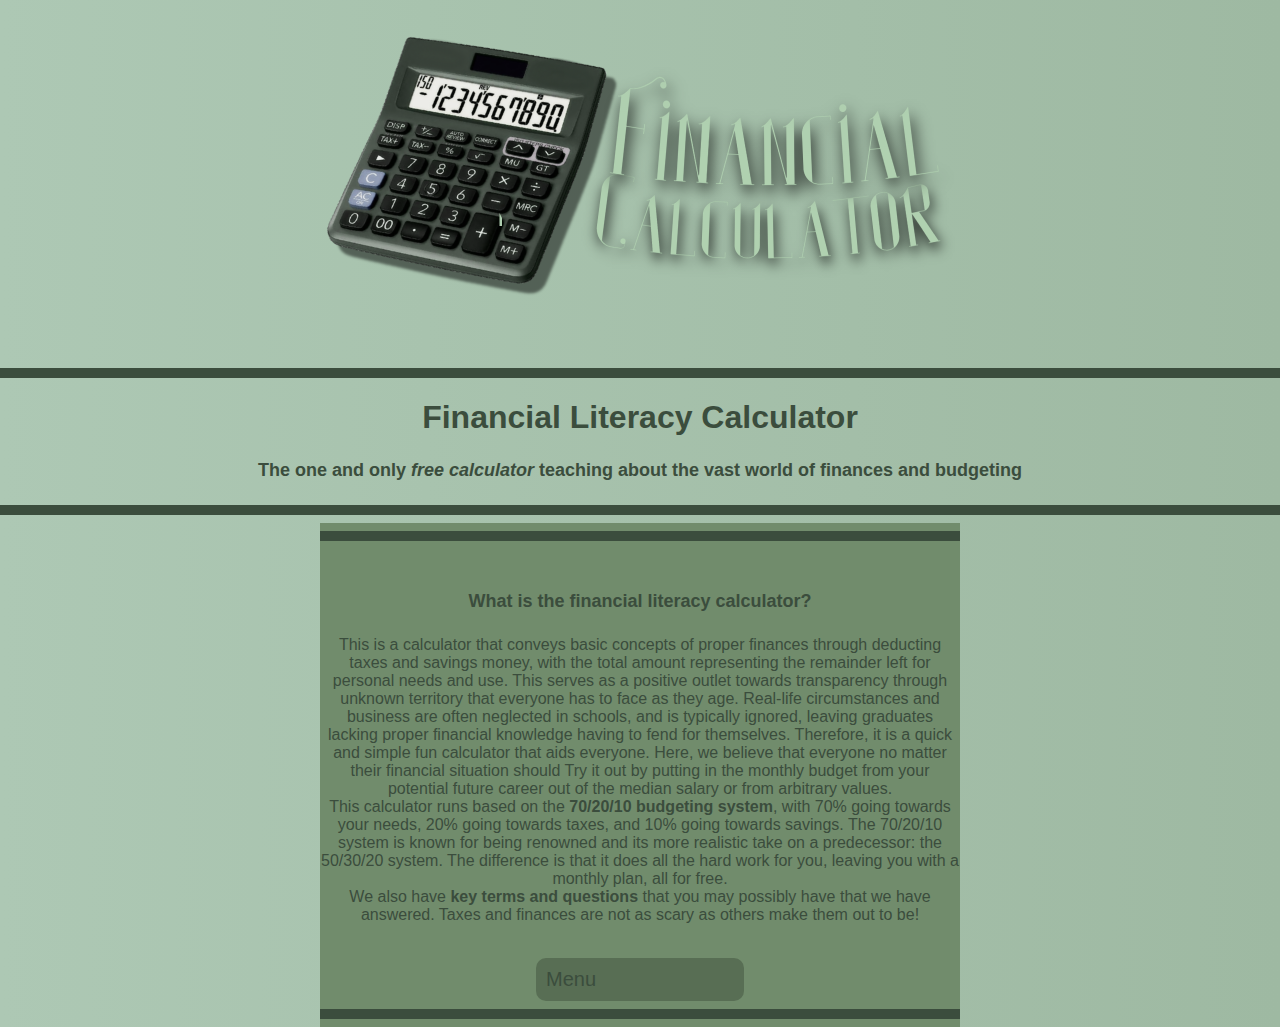
<file: about.html>
<!DOCTYPE html>
<html lang="en">
<head>
<title>Financial Literacy Calculator</title>
<link rel="stylesheet" href="css/styles.css">
<meta charset="utf-8">
<meta name="viewport" content="width=device-width, initial-scale=1">
</head>
<body>

<div class="fade-in-text">

<img src="images/banner.png" width="720" height="auto"></img>
<hr></hr>

<header>
<h1 style="text-align: center;">Financial Literacy Calculator</h1>
<h4 style="text-align: center;">The one and only <em>free calculator</em> teaching about the vast world of finances and budgeting</h4>
<hr></hr>
</header>

<main> 
<hr></hr>
<br />
<h4 style="text-align: center;, font-weight: bolder;">What is the financial literacy calculator?</h4>
<p>This is a calculator that conveys basic concepts of proper finances through deducting taxes and savings money, with the total amount representing the remainder left for personal needs and use. This serves as a positive outlet towards transparency through unknown territory that everyone has to face as they age. Real-life circumstances and business are often neglected in schools, and is typically ignored, leaving graduates lacking proper financial knowledge having to fend for themselves. Therefore, it is a quick and simple fun calculator that aids everyone. Here, we believe that everyone no matter their financial situation should  Try it out by putting in the monthly budget from your potential future career out of the median salary or from arbitrary values. 
<br />
This calculator runs based on the <strong>70/20/10 budgeting system</strong>, with 70% going towards your needs, 20% going towards taxes, and 10% going towards savings. The 70/20/10 system is known for being renowned and its more realistic take on a predecessor: the 50/30/20 system. The difference is that it does all the hard work for you, leaving you with a monthly plan, all for free.
 <br />   
We also have <strong>key terms and questions</strong> that you may possibly have that we have answered. Taxes and finances are not as scary as others make them out to be!</p>
<br />
<section style="text-align: center;">
    <div class="dropdown">
    <button class="dropdown-btn">
    <span>Menu</span>
    <span class="arrow"></span>
    </button>
    <ul class="dropdown-content">
    <li><a href="calc.html">Calculator</a></li>
    <li><a href="about.html">About</a></li>
    <li><a href="faq.html">FAQs</a></li>
    </ul>
    </div>
    </section>
<hr></hr>
</main>
</body>
</html>
</file>
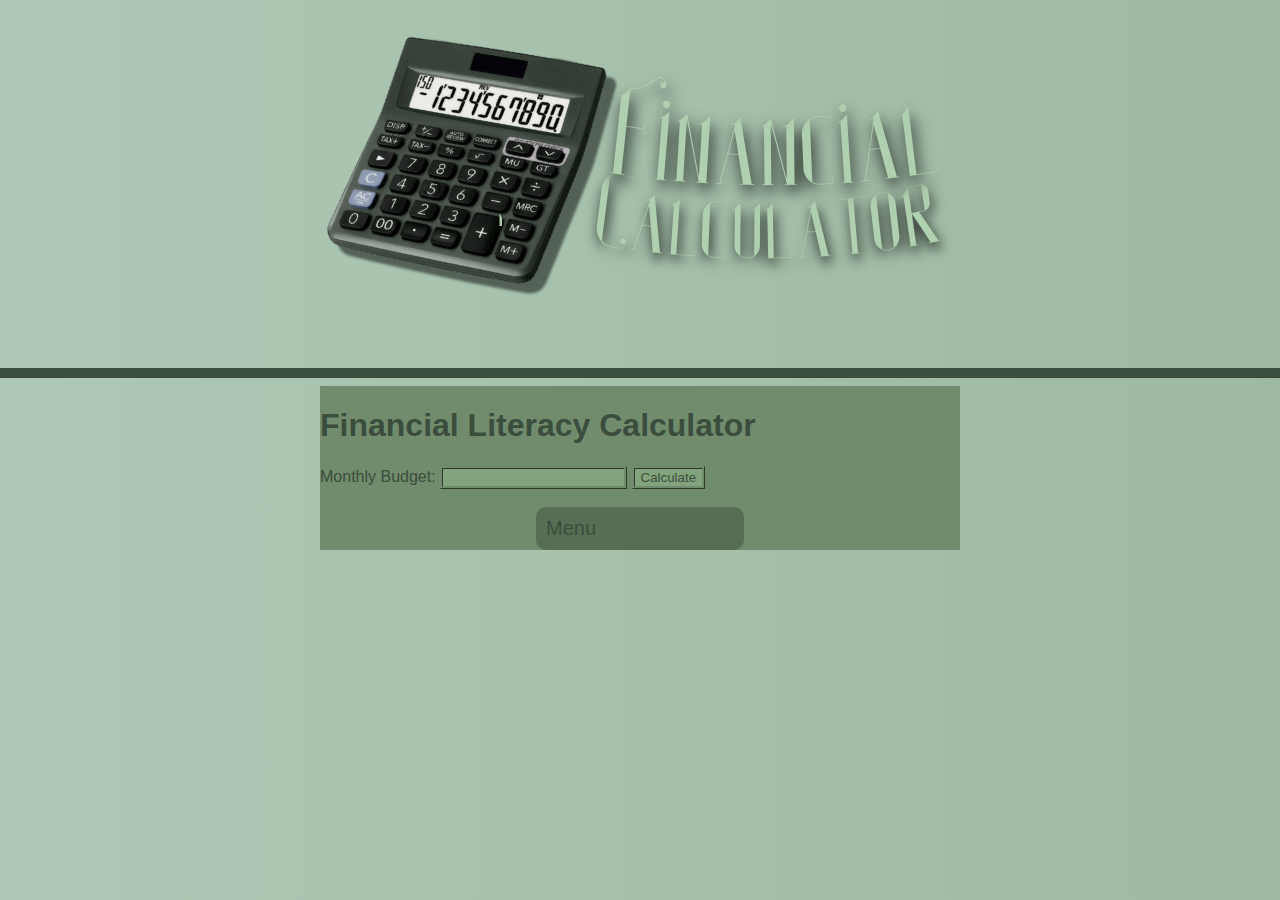
<file: calc.html>
<!DOCTYPE html>
<html lang="en">
<head>
<title>Financial Literacy Calculator</title>
<link rel="stylesheet" href="css/styles.css">
<meta charset="utf-8">
<meta name="viewport" content="width=device-width, initial-scale=1">
</head>
<body>

<div class="fade-in-text">

<img src="images/banner.png" width="720" height="auto"></img>
<hr></hr>

<main>
<h1>Financial Literacy Calculator</h1>

<section>
<div class="container">
<label for="monthly-budget">Monthly Budget:</label>
<input type="number" id="monthly-budget" min="0" step="0.01">
<button id="calculate-btn">Calculate</button>
</div>

<div id="expenses-container">
<div id="expense-list">
</div>
</div>
  
<div id="savings-container">
<h4><strong>Budget:</strong></h4>
<div id="savings-list">
</div>
</div>  
</section>

<script src="js/script.js"></script>
<br />
<section style="text-align: center;">
  <div class="dropdown">
  <button class="dropdown-btn">
  <span>Menu</span>
  <span class="arrow"></span>
  </button>
  <ul class="dropdown-content">
  <li><a href="calc.html">Calculator</a></li>
  <li><a href="about.html">About</a></li>
  <li><a href="faq.html">FAQs</a></li>
  </ul>
  </div>
  </section>
</main>
</div>
</section>
</div>
</body>
</html>
</file>
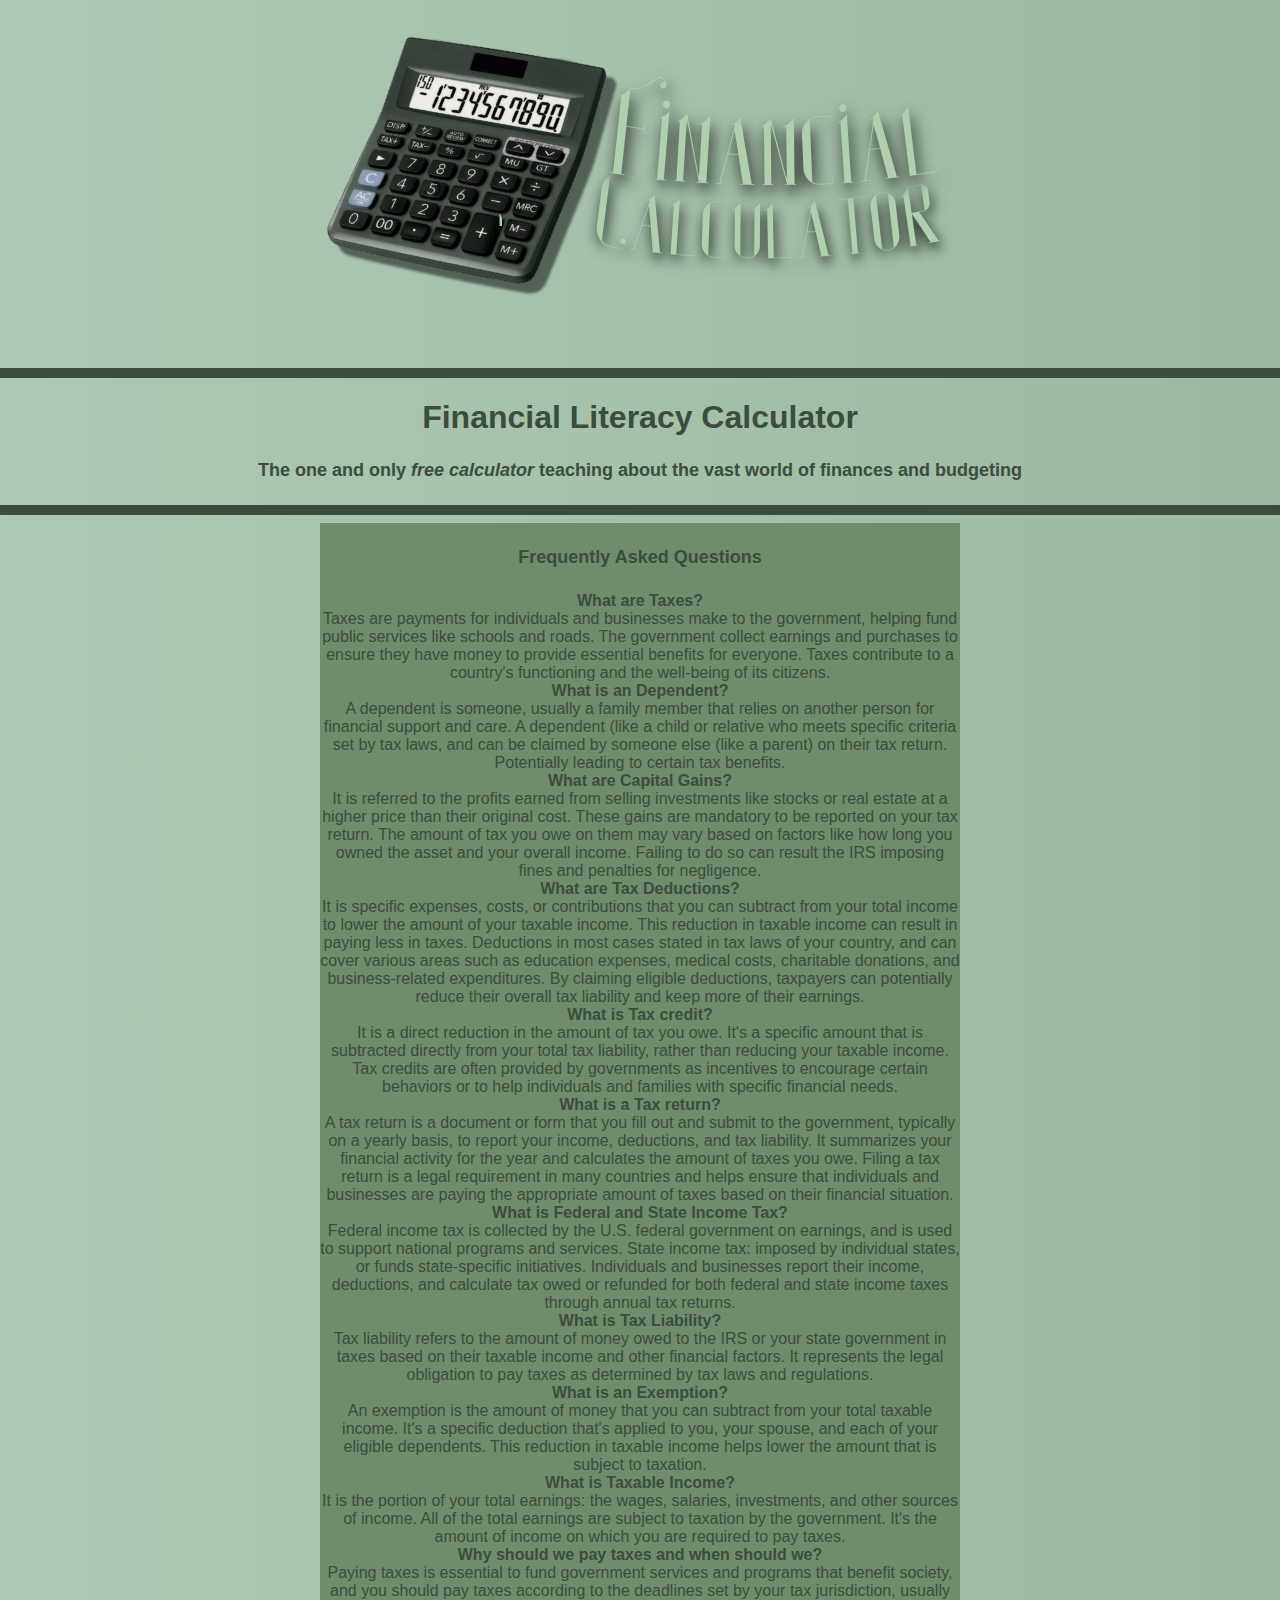
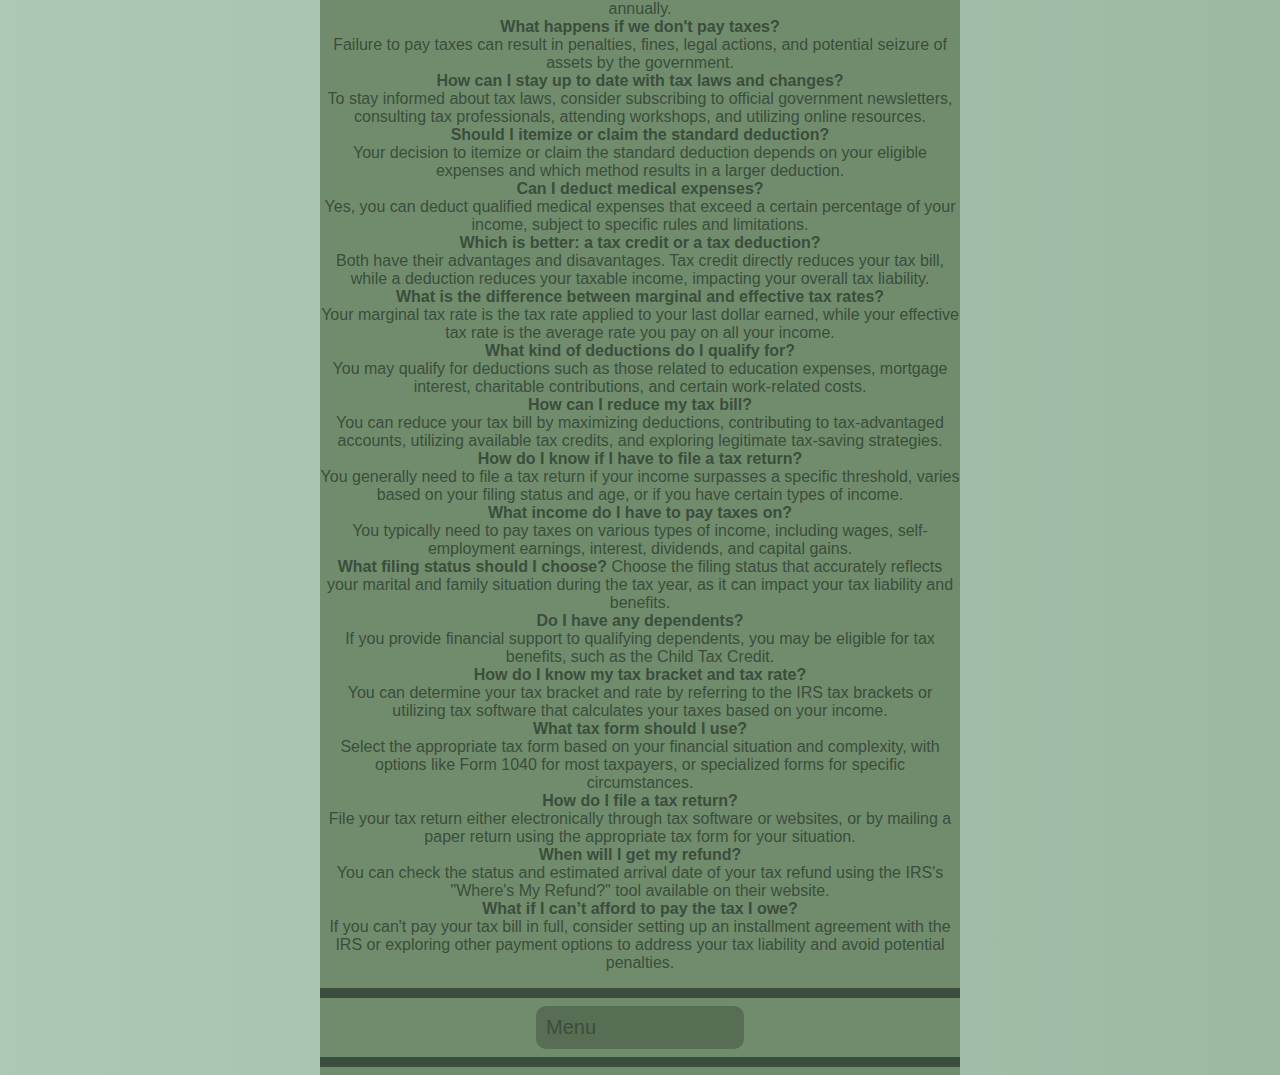
<file: faq.html>
<!DOCTYPE html>
<html>
<head>
<title>Financial Literacy Calculator</title>
<link rel="stylesheet" href="css/styles.css">
<meta charset="utf-8">
<meta name="viewport" content="width=device-width, initial-scale=1">
</head>
<body>

<div class="fade-in-text">
<img src="images/banner.png" width="720" height="auto"></img>
<hr></hr>
<header>
<h1 style="text-align: center;">Financial Literacy Calculator</h1>
<h4 style="text-align: center;">The one and only <em>free calculator</em> teaching about the vast world of finances and budgeting</h4>
<hr></hr>
</header>

<main>
<h4 style="text-align: center;">Frequently Asked Questions</h4>
<p><strong>What are Taxes?</strong>
    <br />
    Taxes are payments for individuals and businesses make to the government, helping fund public services like schools and roads. The government collect earnings and purchases to ensure they have money to provide essential benefits for everyone. Taxes contribute to a country's functioning and the well-being of its citizens. 
    <br />
    <strong>What is an Dependent?</strong>
    <br />
    A dependent is someone, usually a family member that relies on another person for financial support and care. A dependent (like a child or relative who meets specific criteria set by tax laws, and can be claimed by someone else (like a parent) on their tax return. Potentially leading to certain tax benefits. 
    <br />
    <strong>What are Capital Gains?</strong>
    <br />
    It is referred to the profits earned from selling investments like stocks or real estate at a higher price than their original cost. These gains are mandatory to be reported on your tax return. The amount of tax you owe on them may vary based on factors like how long you owned the asset and your overall income. Failing to do so can result the IRS imposing fines and penalties for negligence.
    <br />
    <strong>What are Tax Deductions?</strong>
    <br />
    It is specific expenses, costs, or contributions that you can subtract from your total income to lower the amount of your taxable income. This reduction in taxable income can result in paying less in taxes. Deductions in most cases stated in tax laws of your country, and can cover various areas such as education expenses, medical costs, charitable donations, and business-related expenditures. By claiming eligible deductions, taxpayers can potentially reduce their overall tax liability and keep more of their earnings. 
    <br />
    <strong>What is Tax credit?</strong>
    <br />
    It is a direct reduction in the amount of tax you owe. It's a specific amount that is subtracted directly from your total tax liability, rather than reducing your taxable income. Tax credits are often provided by governments as incentives to encourage certain behaviors or to help individuals and families with specific financial needs.
    <br />
    <strong>What is a Tax return?</strong>
    <br />
    A tax return is a document or form that you fill out and submit to the government, typically on a yearly basis, to report your income, deductions, and tax liability. It summarizes your financial activity for the year and calculates the amount of taxes you owe. Filing a tax return is a legal requirement in many countries and helps ensure that individuals and businesses are paying the appropriate amount of taxes based on their financial situation.
    <br />
    <strong>What is Federal and State Income Tax?</strong>
    <br />
    Federal income tax is collected by the U.S. federal government on earnings, and is used to support national programs and services. State income tax: imposed by individual states, or funds state-specific initiatives. Individuals and businesses report their income, deductions, and calculate tax owed or refunded for both federal and state income taxes through annual tax returns.
    <br />
    <strong>What is Tax Liability?</strong>
    <br />
    Tax liability refers to the amount of money owed to the IRS or your state government in taxes based on their taxable income and other financial factors. It represents the legal obligation to pay taxes as determined by tax laws and regulations. 
    <br />
    <strong>What is an Exemption?</strong>
    <br />
    An exemption is the amount of money that you can subtract from your total taxable income. It's a specific deduction that's applied to you, your spouse, and each of your eligible dependents. This reduction in taxable income helps lower the amount that is subject to taxation.
    <br />
    <strong>What is Taxable Income?</strong>
    <br />
    It is the portion of your total earnings: the wages, salaries, investments, and other sources of income. All of the total earnings are subject to taxation by the government. It's the amount of income on which you are required to pay taxes. 
    <br />
    <strong>Why should we pay taxes and when should we?</strong>
    <br />
Paying taxes is essential to fund government services and programs that benefit society, and you should pay taxes according to the deadlines set by your tax jurisdiction, usually annually.
<br />
<strong>What happens if we don't pay taxes?</strong>
<br />
Failure to pay taxes can result in penalties, fines, legal actions, and potential seizure of assets by the government.
<br />
<strong>How can I stay up to date with tax laws and changes?</strong>
<br />
To stay informed about tax laws, consider subscribing to official government newsletters, consulting tax professionals, attending workshops, and utilizing online resources.
<br />
<strong>Should I itemize or claim the standard deduction?</strong>
<br />
Your decision to itemize or claim the standard deduction depends on your eligible expenses and which method results in a larger deduction.
<br />
<strong>Can I deduct medical expenses?</strong>
<br />
Yes, you can deduct qualified medical expenses that exceed a certain percentage of your income, subject to specific rules and limitations.
<br />
<strong>Which is better: a tax credit or a tax deduction?</strong>
<br />
Both have their advantages and disavantages. Tax credit directly reduces your tax bill, while a deduction reduces your taxable income, impacting your overall tax liability.
<br />
<strong>What is the difference between marginal and effective tax rates?</strong>
<br />
Your marginal tax rate is the tax rate applied to your last dollar earned, while your effective tax rate is the average rate you pay on all your income.
<br />
<strong>What kind of deductions do I qualify for?</strong>
<br />
You may qualify for deductions such as those related to education expenses, mortgage interest, charitable contributions, and certain work-related costs.
<br />
<strong>How can I reduce my tax bill?</strong>
<br />
You can reduce your tax bill by maximizing deductions, contributing to tax-advantaged accounts, utilizing available tax credits, and exploring legitimate tax-saving strategies.
<br />
<strong>How do I know if I have to file a tax return?</strong>
<br />
You generally need to file a tax return if your income surpasses a specific threshold, varies based on your filing status and age, or if you have certain types of income.
<br />
<strong>What income do I have to pay taxes on?</strong>
<br />
You typically need to pay taxes on various types of income, including wages, self-employment earnings, interest, dividends, and capital gains.
<br />
<strong>What filing status should I choose?</strong>
Choose the filing status that accurately reflects your marital and family situation during the tax year, as it can impact your tax liability and benefits.
<br />
<strong>Do I have any dependents?</strong>
<br />
If you provide financial support to qualifying dependents, you may be eligible for tax benefits, such as the Child Tax Credit.
<br />
<strong>How do I know my tax bracket and tax rate?</strong>
<br />
You can determine your tax bracket and rate by referring to the IRS tax brackets or utilizing tax software that calculates your taxes based on your income.
<br />
<strong>What tax form should I use?</strong>
<br />
Select the appropriate tax form based on your financial situation and complexity, with options like Form 1040 for most taxpayers, or specialized forms for specific circumstances.
<br />
<strong>How do I file a tax return?</strong>
<br />
File your tax return either electronically through tax software or websites, or by mailing a paper return using the appropriate tax form for your situation.
<br />
<strong>When will I get my refund?</strong>
<br />
You can check the status and estimated arrival date of your tax refund using the IRS's "Where's My Refund?" tool available on their website.
<br />
<strong>What if I can’t afford to pay the tax I owe?</strong>
<br />
If you can't pay your tax bill in full, consider setting up an installment agreement with the IRS or exploring other payment options to address your tax liability and avoid potential penalties.
</p>

<hr></hr>
<section style="text-align: center;">
<div class="dropdown">
<button class="dropdown-btn">
<span>Menu</span>
<span class="arrow"></span>
</button>
<ul class="dropdown-content">
<li><a href="calc.html">Calculator</a></li>
<li><a href="about.html">About</a></li>
<li><a href="faq.html">FAQs</a></li>
</ul>
</div>
</section>
<hr></hr>
</main>
</body>
</html>
</file>
<file: css/styles.css>
body {
  background: rgb(206,255,218);
  background: linear-gradient(90deg, rgb(173, 200, 180) 0%, rgb(113, 140, 108) 100%);
  font-family: Futura, "Trebuchet MS", Arial, sans-serif;
  animation: fade 2s;
  width: 100%; 
  margin: 0; 
  background: linear-gradient (-45deg, rgb(206,255,218), rgb(173, 200, 180), rgb(113, 140, 108), rgb(78, 94, 85));
  background-size: 400% 400%;
  animation: fade 2s, gradient 15s ease infinite;
  height: 100vh;
  }
  
  @keyframes gradient {
    0% {
      background-position: 0% 50%;
    }
    50% {
      background-position: 100% 50%;
    }
    100% {
      background-position: 0% 50%;
    }
  }
  
  @keyframes fade {
    0% { opacity: 0; }
    100% { opacity: 1; }
  }
  
  main {
    background: rgb(113, 140, 108);
    border-style: solid rgb(78, 94, 85) 10px;
    width: 50%;
    margin-left: auto;
    margin-right: auto;
    overflow: auto;
  }
  
  #expenses-container, #savings-container {
    display: none;
  }
  
  h2 {
    margin-bottom: 10px;
  }
  
  .expense-item {
    margin-bottom: 10px;
  }
  
  .hidden {
    opacity: 0;
  }
  
  .visible {
    opacity: 1;
    transition: opacity 1s ease-out;
  }
  
  img {
    margin-left: auto;
    margin-right: auto;
    width: 50%;
    display: block;
  }
  
  h1 {
    font-style: bold;
    color: hwb(129 23% 70%);
  }

  h4 {
    color: hwb(129 23% 70%);
    font-size: 18px;
  }
  
  p {
    color: hwb(129 23% 70%);
    text-align: center;
  }

  section {
    color: hwb(129 23% 70%);
  }
  
  hr {
    color: hwb(129 23% 70%);
    background-color: hwb(129 23% 70%);
    border: solid hwb(129 23% 70%) 5px;
  }
  
  .dropdown {
    max-width: 13em;
    position: relative;
    width: 100%;
    display: inline-block;
  }
  
  .dropdown-btn {
    background-color: rgb(88, 110, 84);
    font-size: 20px;
    width: 100%;
    border: none;
    color: hwb(129 23% 70%);
    display: flex;
    align-items: center;
    padding: 10px;
    border-radius: 0.5em;
    border: none;
    cursor: pointer;
    text-align: center;
  }
  
  .dropdown-content {
    display: none;
    position: absolute;
    background-color: rgb(130, 160, 125);
    min-width: 160px;
    box-shadow: 0px 8px 16px 0px rgba(68, 89, 67, 0.2).2;
    z-index: 1;
    list-style: none;
    padding: none;
  }
  
  .dropdown-content a {
    color: hwb(129 23% 70%);
    padding: 10px 10px;
    display: block;
    text-decoration: none;
    margin-top: 0;
  }
  
  .dropdown-content a:hover {
    background-color: rgb(160, 194, 154);
    font-weight: bolder;
  }
  
  .dropdown:hover .dropdown-content {
    display: block;
  }
  
  .dropdown:hover {
    background-color: rgb(113, 140, 108);
    color: hwb(129 23% 70%)
  }
  
  button, input {
    background-color: rgb(130, 164, 124);
    color: hwb(129 23% 70%);
    font-family: Futura, "Trebuchet MS", Arial, sans-serif;
    border: ridge  rgb(113, 140, 108);
  }
</file>
